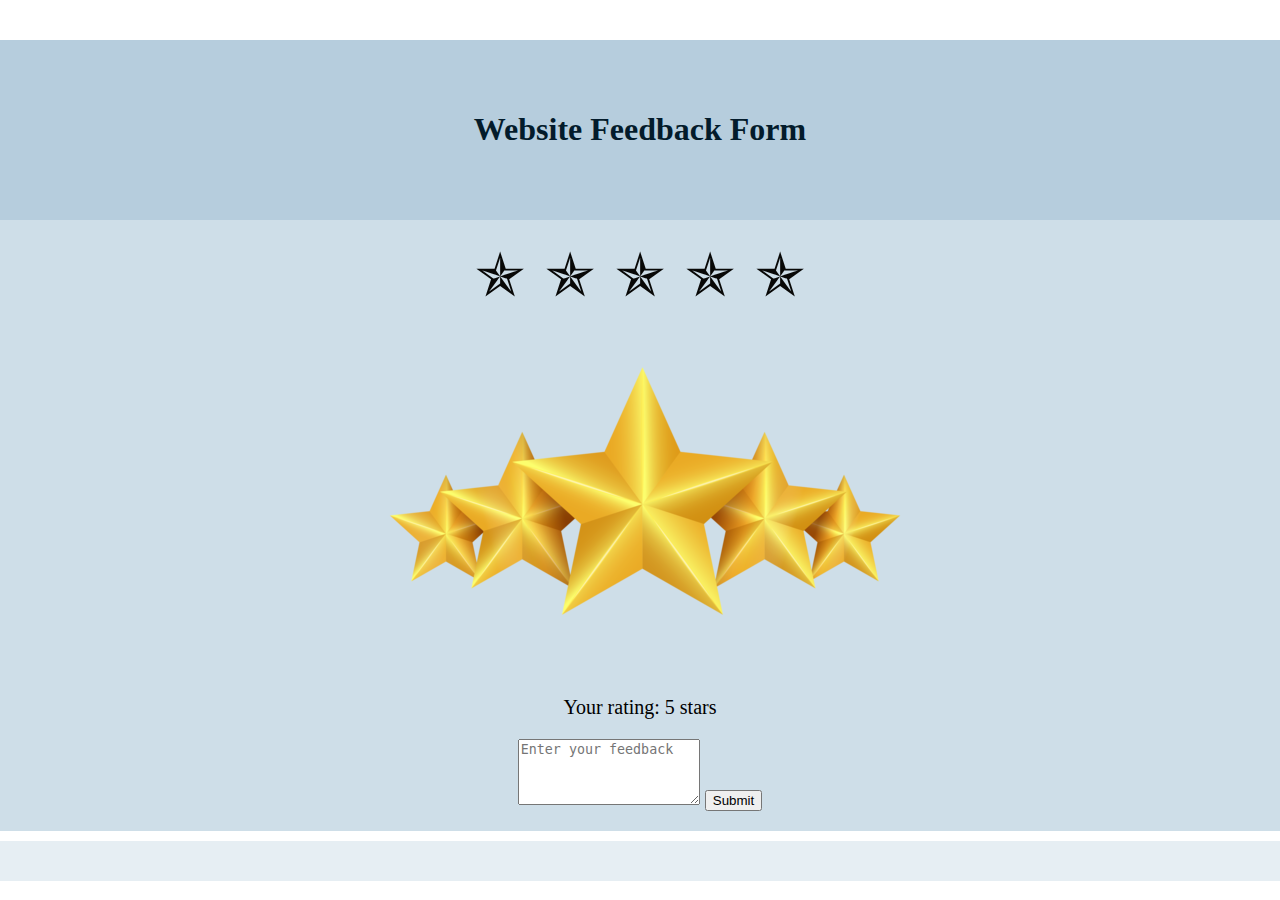
<file: feedbackform.html>
<!DOCTYPE html>
<html lang="en">
<head>
    <meta charset="UTF-8">
    <meta name="viewport" content="width=device-width, initial-scale=1.0">
    <link rel="stylesheet" href="https://cdnjs.cloudflare.com/ajax/libs/animate.css/4.1.1/animate.min.css">
	<title>Web_Feedback_Form</title>
    <style>
        body, html {
            margin: 0;
            padding: 0;
        }

        .full-page-animation {
            width: 100%;
            height: 100%;
            display: flex;
            align-items: center;
            justify-content: center;
            background-color: #B6CDDD;
            animation: fadeIn 2s ease-in-out forwards;
        }

        @keyframes fadeIn {
            0% { opacity: 0; transform: scale(0.5); }
            100% { opacity: 1; transform: scale(1); }
        }

        body {
            padding-top: 40px; /* Adjust this value based on your header's height */
        }

        .content {
            text-align: center;
            color: #031b2b;
            margin: 20px;
            padding: 30px;
        }

        .box {
            background-color: #cedee8;
            padding: 20px;
            text-align: center;
            font-size: 20px;
        }

        .rating {
            cursor: pointer;
            font-size: 60px;
            display: flex;
            justify-content: center;
            align-items: center;
        }

        .rating span {
		color: #ccc; /* Default color for unselected stars */
            transition: color 0.3s;
            margin: 0 10px;
        }

        .feedback-display {
            font-size: 18px;
            margin-top: 10px;
            background-color: #e6eef3;
            padding: 20px;
            text-align: center;
        }

        .image-container {
            display: inline-block;
            margin-left: 10px; /* Adjust as needed to control the spacing between the image and the rating */
        }
    </style>
</head>
<body>
    <div class="full-page-animation">
        <div class="content">
            <h1>Website Feedback Form</h1>
        </div>
    </div>
    <div class="box">
        <div class="rating" onclick="setRating(event)">
            <span data-rating="1">✯</span>
            <span data-rating="2">✯</span>
            <span data-rating="3">✯</span>
            <span data-rating="4">✯</span>
            <span data-rating="5">✯</span>
        </div>
        <div class="image-container">
            <img src="rating.png" alt="Image Description">
        </div>
        <p>Your rating: <span id="selectedRating">0</span> stars</p>
        <textarea id="feedbackText" rows="4" placeholder="Enter your feedback"></textarea>
        <button type="button" onclick="submitFeedback()">Submit</button>
    </div>

    <div class="feedback-display" id="feedbackDisplay">
        <!-- Feedback will be displayed here -->
    </div>

    <script>
    let selectedRating = 0;

    function setRating(event) {
        const selectedStar = event.target.getAttribute('data-rating');
        selectedRating = parseInt(selectedStar);
        document.getElementById('selectedRating').textContent = selectedRating;

        const stars = document.querySelectorAll('.rating span');
        stars.forEach((star, index) => {
            if (index < selectedRating) {
                star.style.color = '#080807'; // Change color for selected stars
            } else {
                star.style.color = '#ccc'; // Reset color for unselected stars
            }
        });
    }

    function submitFeedback() {
        const feedbackText = document.getElementById('feedbackText').value;

        if (selectedRating === 0 || feedbackText === '') {
            alert('Please select a rating and enter feedback.');
            return;
        }

        const feedback = {
            rating: selectedRating,
            text: feedbackText,
            timestamp: new Date().toLocaleString(),
        };

        const feedbacks = JSON.parse(localStorage.getItem('feedbacks')) || [];
        feedbacks.push(feedback);
        localStorage.setItem('feedbacks', JSON.stringify(feedbacks));

        displayFeedback(feedback);

        selectedRating = 0;
        document.getElementById('selectedRating').textContent = selectedRating;
        document.getElementById('feedbackText').value = ''; // Clear textarea

        // Reset star colors to default (5 stars)
        const stars = document.querySelectorAll('.rating span');
        stars.forEach((star, index) => {
            if (index < 5) {
                star.style.color = '#080807'; // Set default color for 5 stars
            } else {
                star.style.color = '#ccc'; // Reset color for unselected stars
            }
        });
    }

    function displayFeedback(feedback) {
        const feedbackDisplay = document.getElementById('feedbackDisplay');
        const feedbackItem = document.createElement('div');
        feedbackItem.innerHTML = `
            <p>✤ Rating: ${feedback.rating} stars</p>
            <p>Feedback: ${feedback.text}</p>
            <p>Submitted on: ${feedback.timestamp}</p>
        `;
        feedbackDisplay.appendChild(feedbackItem);
    }

    const savedFeedbacks = JSON.parse(localStorage.getItem('feedbacks')) || [];
    savedFeedbacks.forEach(displayFeedback);

    // Simulate click on the 5th star for default rating
    window.addEventListener('DOMContentLoaded', () => {
        const fifthStar = document.querySelector('.rating span[data-rating="5"]');
        if (fifthStar) {
            fifthStar.click();
        }
    });
</script>

</body>
</html>
</file>
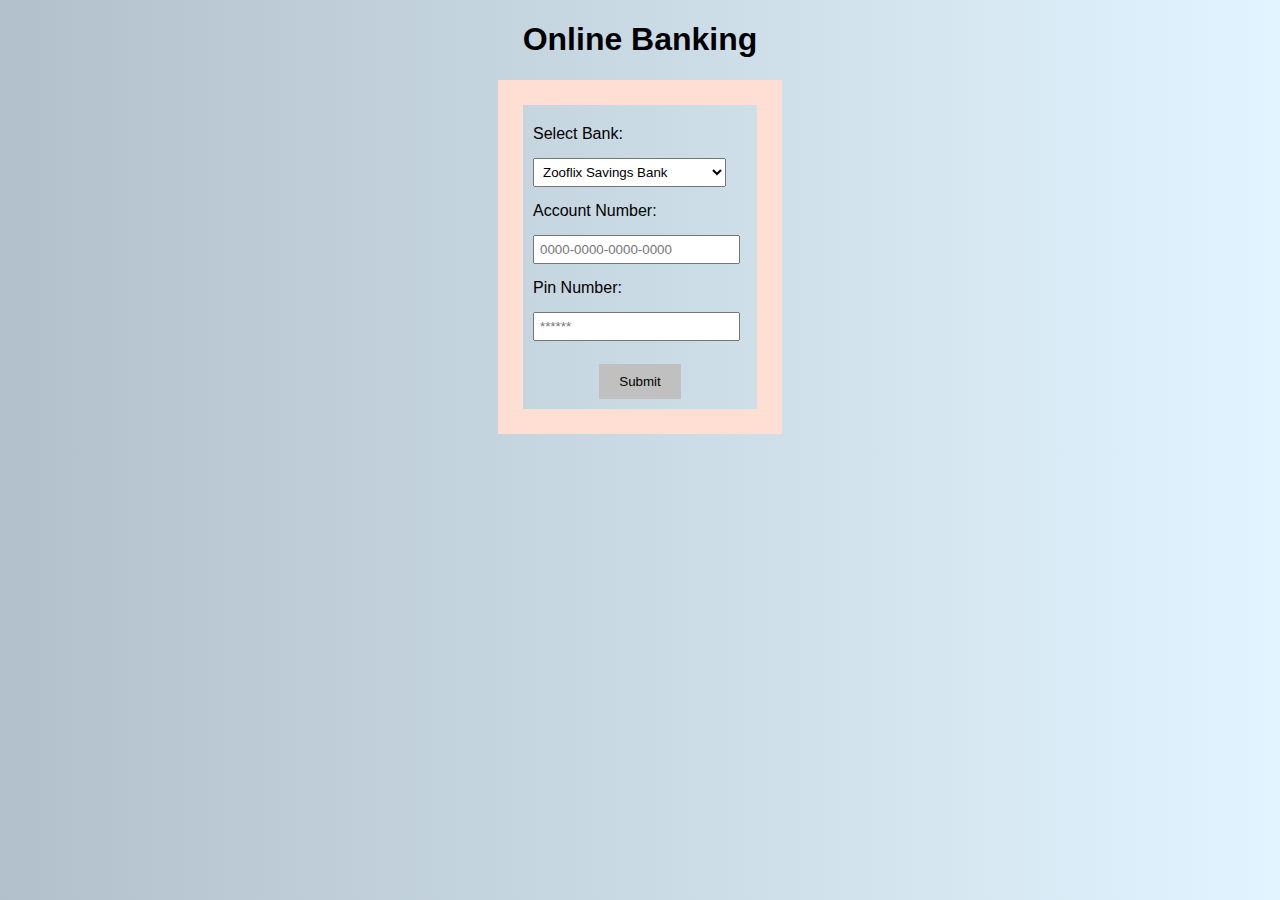
<file: onlinebank.html>
<!DOCTYPE html>
<html>
<head>
    <title>Online Banking</title>
    <link rel="stylesheet" type="text/css" href="styleob.css">
</head>
<body>
    <h1>Online Banking</h1>
	
    <form method="post" action="process.php">
        <label for="bank">Select Bank:</label>
        <select name="bank" required>
            <option value="bank1">Zooflix Savings Bank</option>
            <option value="bank2">Aquamotion Financial</option>
            <option value="bank3">Astroverse Bank of Commerce</option>
			<option value="bank4">Whimsyland Credit Union</option>
			<option value="bank5">Magitopia Mutual</option>
			<option value="bank6">Dragofusion Financial Group</option>
			<option value="bank7">Celestria Capital</option>
			<option value="bank8">Lunarion Savings & Loan</option>
			<option value="bank9">Mythoria Investments</option>
			<option value="bank10">Metamagix Capital</option>
        </select>
        <br>
        <label for="account_number">Account Number:</label>
        <input type="text" name="account_number" maxlength="16" placeholder="0000-0000-0000-0000" required>
        <br>
        <label for="name">Pin Number:</label>
        <input type="text" name="pin_number"  placeholder="******" maxlength="6" required>
        <br>
		<br>
		<div class="button-container">
        <input type="submit" value="Submit">
		</div>
    </form>
</body>
</html>
</file>
<file: styleob.css>
body {
    font-family: "Source Sans Pro", sans-serif;
	font-size: 16px;
    margin: 20px;
    text-align: center;
	background: linear-gradient(to right, #B2C0CB, #E2F4FF);
}

form {
    display: inline-block;
    text-align: left;
    padding: 10px;
    border: 150px solid #FFDFD3;
}
form {
    display: inline-block;
    text-align: left;
    padding: 10px;
    border: 25px solid #FFDFD3;
}

label {
    display: block;
    margin: 10px 0;
}

input[type="text"], select {
    width: 90%;
    padding: 5px;
    margin: 5px 0;
}

input[type="submit"] {
    background-color: #C0C0C0;
    color: #000000;
    border: none;
    padding: 10px 20px;
    cursor: pointer;
}

.button-container {
    text-align: center;
	font-weight: bold;
}
</file>
